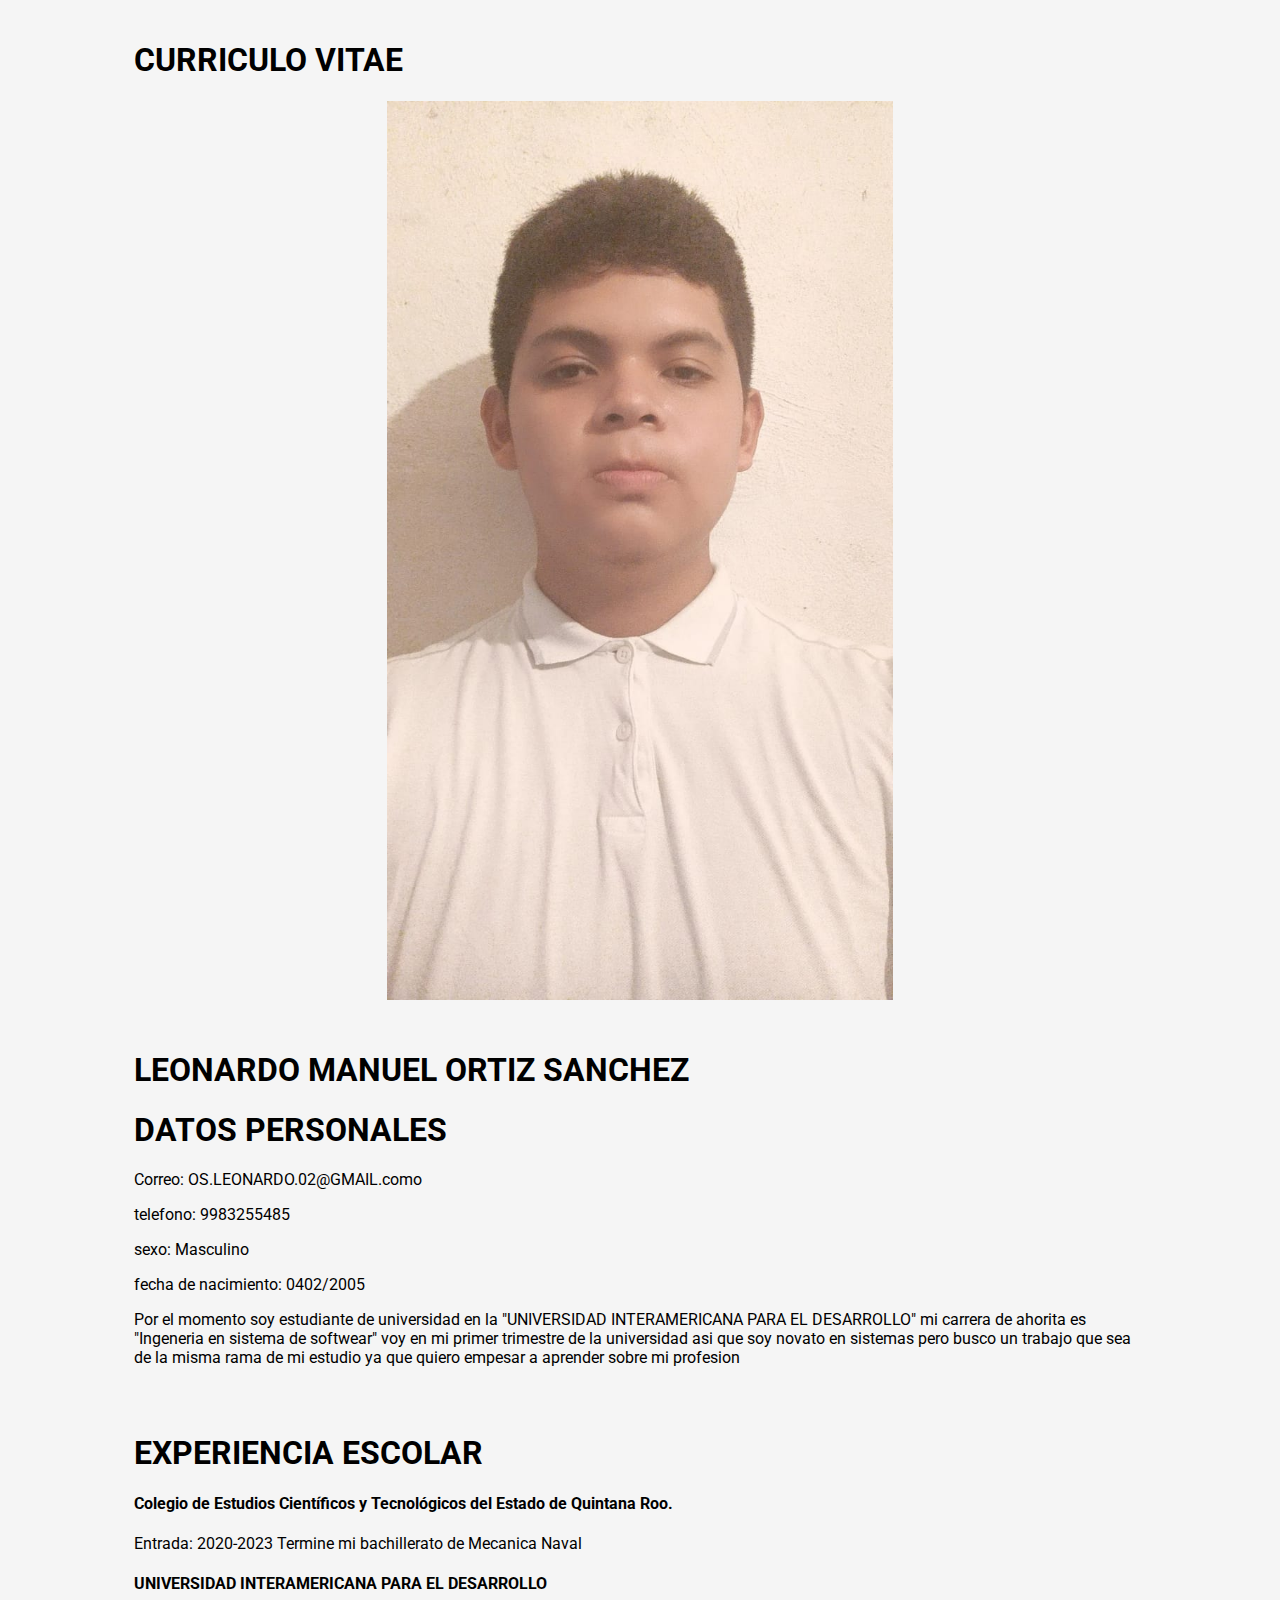
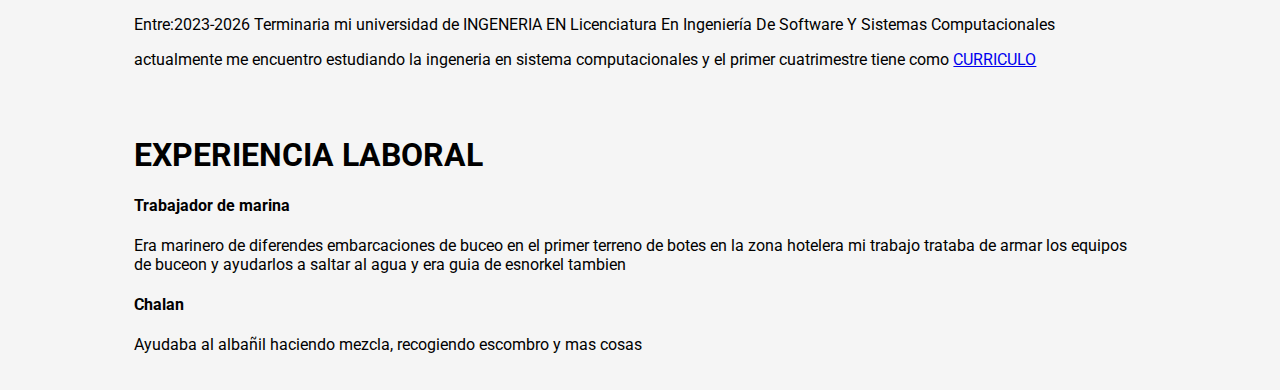
<file: index.html>
<!DOCTYPE html>
<html lang="es-HX">
<head>
    <meta charset="UTF-8">
    <meta name="viewport" content="width=device-width, initial-scale=1.0">
    <title>CURRICULO VITAE</title>
    <link rel="stylesheet" href="css/style.css">
</head>
<body>
    <div>
   <h1>CURRICULO VITAE</h1> 
   <img  src="Foto del curriculo.jpeg" /></div>
<div>
    <h1>LEONARDO MANUEL ORTIZ SANCHEZ</h1>
   
   <h1>DATOS PERSONALES</h1>
   <p> Correo: OS.LEONARDO.02@GMAIL.como</p>       
   <p>telefono: 9983255485 </p>   
   <p>sexo: Masculino </p>    
   <p> fecha de nacimiento: 0402/2005</p> 
   <p> Por el momento soy estudiante de universidad en la "UNIVERSIDAD INTERAMERICANA PARA EL DESARROLLO" mi carrera de ahorita es "Ingeneria en  sistema de softwear" voy en mi primer trimestre de la universidad asi que soy novato en sistemas 
   pero busco un trabajo que sea de la misma rama de mi estudio ya que quiero empesar a aprender sobre mi profesion </p></div> 
<div>   
   <h1>EXPERIENCIA ESCOLAR</h1>
 
   <h4>Colegio de Estudios Científicos y Tecnológicos del Estado de Quintana Roo.</h4>
    <p>Entrada: 2020-2023 
       Termine mi bachillerato de Mecanica Naval</p>
    <h4>UNIVERSIDAD INTERAMERICANA PARA EL DESARROLLO</h4>
    <p>Entre:2023-2026 
       Terminaria mi universidad de INGENERIA EN Licenciatura En Ingeniería De Software Y Sistemas Computacionales</p>  
   <p> actualmente me encuentro estudiando la ingeneria en sistema computacionales y el primer cuatrimestre tiene como <a href="Primer-Cuatrimestre.html">CURRICULO</a></p></div> 
 <div>
   <h1>EXPERIENCIA LABORAL</h1>
   
    <h4>Trabajador de marina </h4>
    <p>Era marinero de diferendes embarcaciones de buceo en el primer terreno de botes en la zona hotelera 
      mi trabajo trataba de armar los equipos de buceon y ayudarlos a saltar al agua y era guia de esnorkel tambien</p>
    <h4>Chalan</h4>
    <p>Ayudaba al albañil haciendo mezcla, recogiendo escombro y mas cosas </p></div>   
</body>
</html>
</file>
<file: css/style.css>
@import url('https://fonts.googleapis.com/css2?family=Roboto:wght@100&display=swap');
body{
     font-family: 'Roboto', sans-serif;
    background: #f5f5f5; 
}  
div{
    width: 80%;
    backgraund:#f5f5f5;
    margin: 10px auto;
    padding: 10px 20px;
    border-radius: 5px;
}
img{
    width: 50%;
    margin: auto; 
    display: block;
}
</file>
